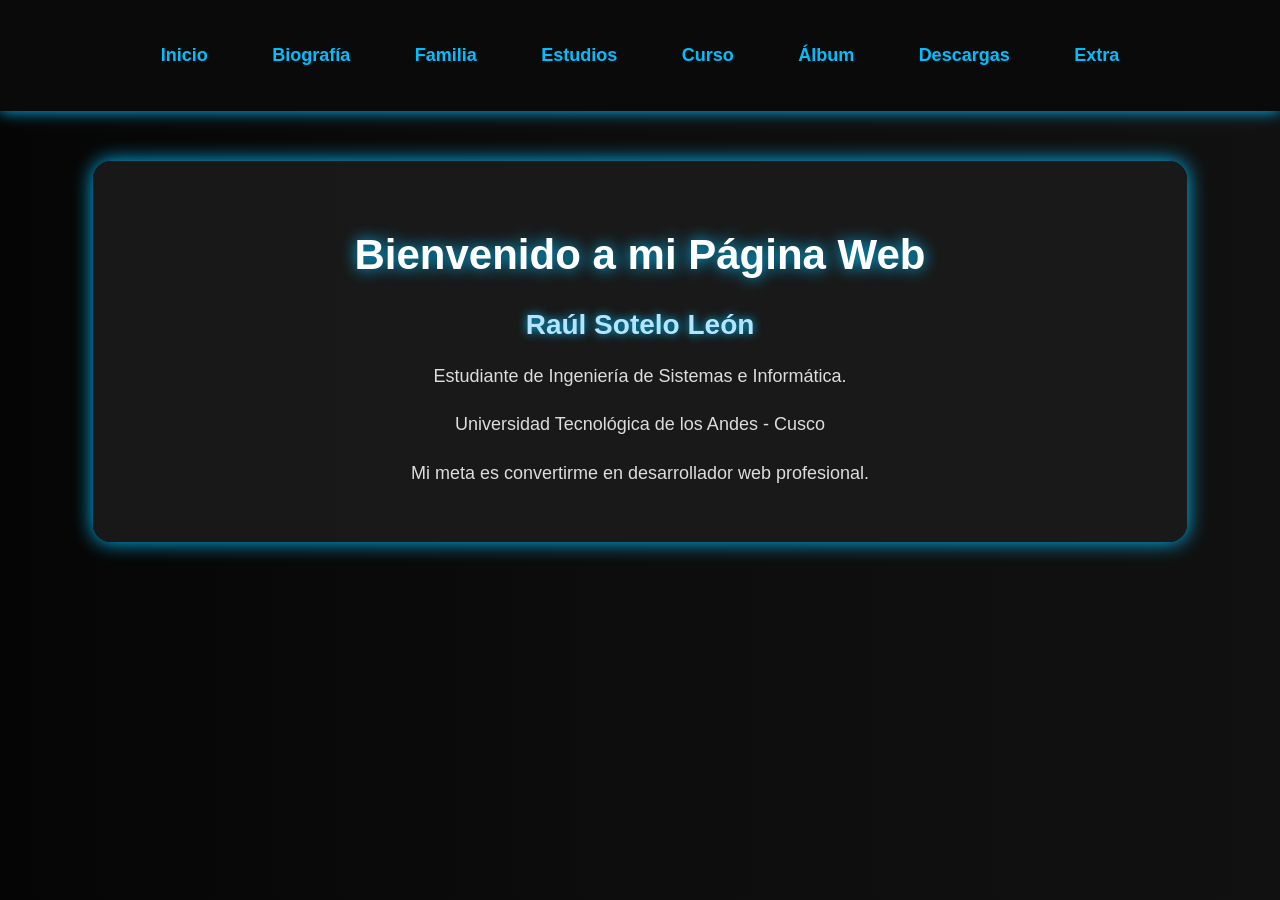
<file: index.html>
<!DOCTYPE html>
<html lang="es">
<head>
<meta charset="UTF-8">
<meta name="viewport" content="width=device-width, initial-scale=1.0">
<title>Raúl Sotelo León</title>
<link rel="stylesheet" href="style.css">
</head>
<body>

<nav>
<a href="index.html">Inicio</a>
<a href="biografia.html">Biografía</a>
<a href="familia.html">Familia</a>
<a href="estudios.html">Estudios</a>
<a href="curso.html">Curso</a>
<a href="album.html">Álbum</a>
<a href="descargas.html">Descargas</a>
<a href="extra.html">Extra</a>
</nav>

<section class="contenedor">
<h1>Bienvenido a mi Página Web</h1>
<h2>Raúl Sotelo León</h2>
<p>Estudiante de Ingeniería de Sistemas e Informática.</p>
<p>Universidad Tecnológica de los Andes - Cusco</p>
<p>Mi meta es convertirme en desarrollador web profesional.</p>
</section>

</body>
</html>
</file>
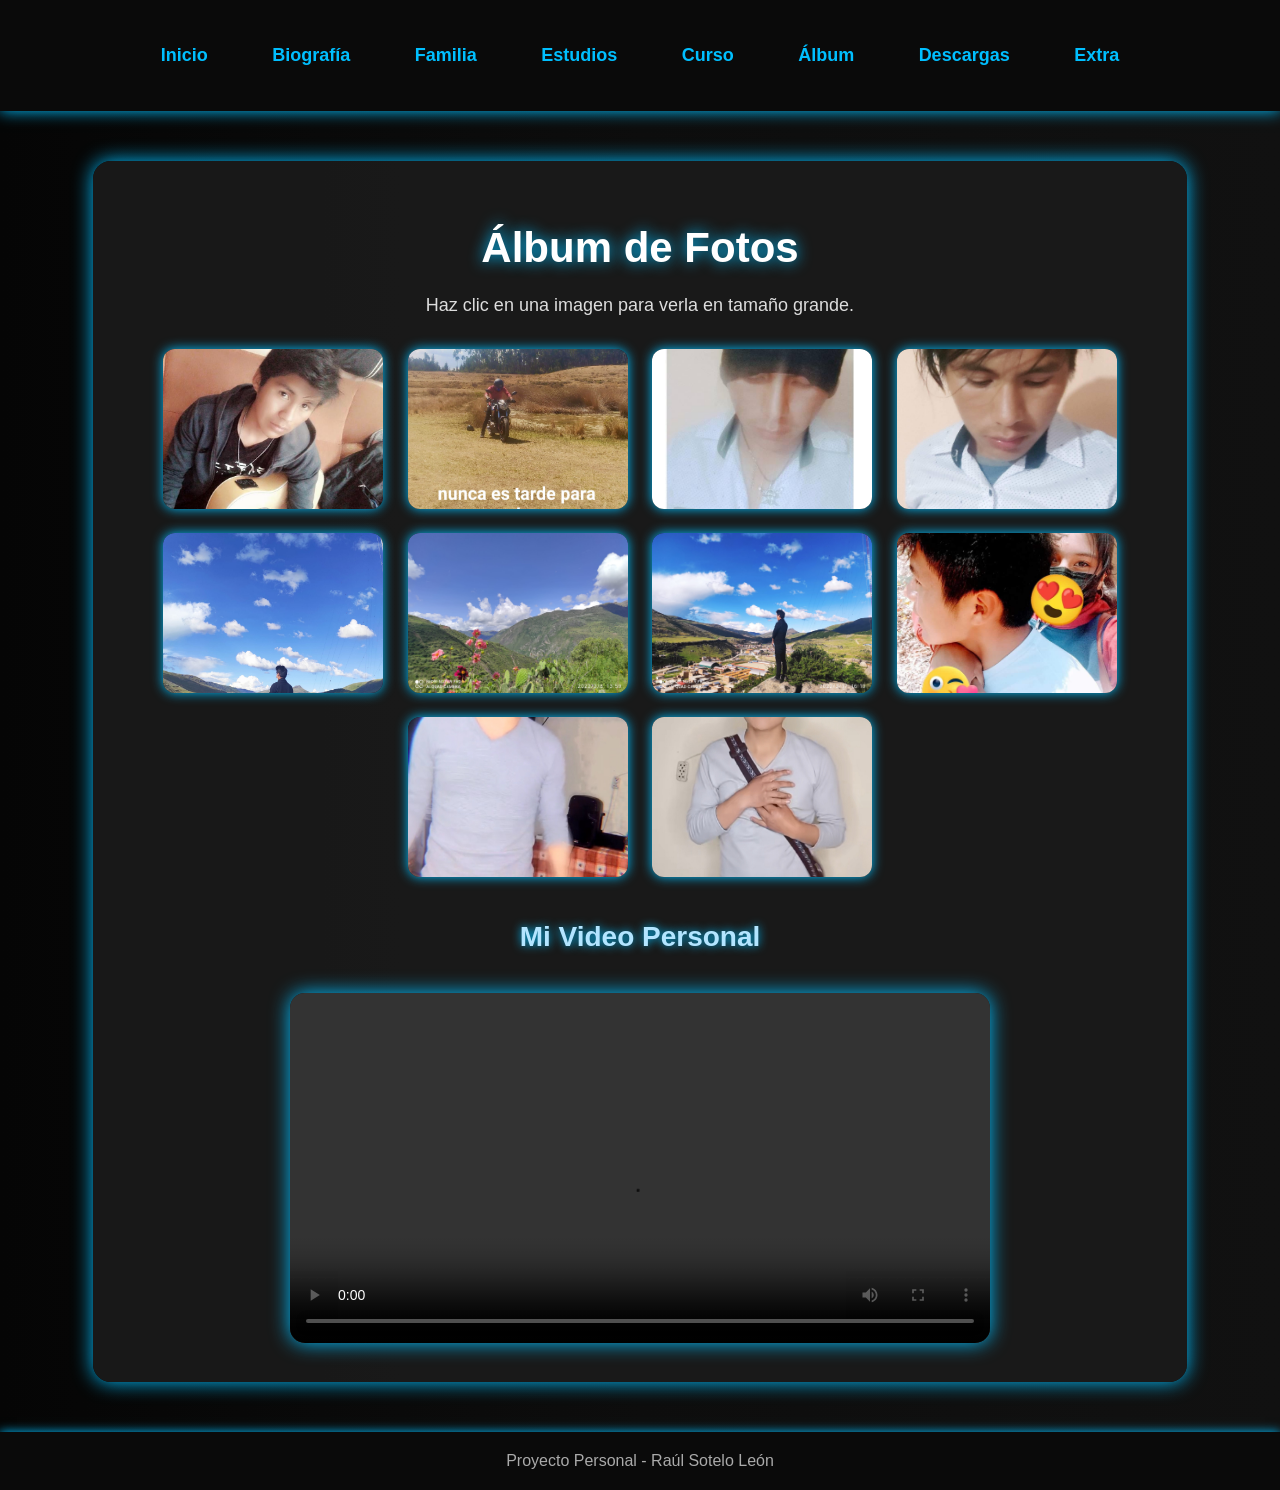
<file: album.html>
<!DOCTYPE html>
<html lang="es">
<head>
<meta charset="UTF-8">
<meta name="viewport" content="width=device-width, initial-scale=1.0">
<title>Álbum</title>
<link rel="stylesheet" href="style.css">
</head>
<body>

<nav>
<a href="index.html">Inicio</a>
<a href="biografia.html">Biografía</a>
<a href="familia.html">Familia</a>
<a href="estudios.html">Estudios</a>
<a href="curso.html">Curso</a>
<a href="album.html">Álbum</a>
<a href="descargas.html">Descargas</a>
<a href="extra.html">Extra</a>
</nav>

<div class="contenedor">

<h1>Álbum de Fotos</h1>
<p>Haz clic en una imagen para verla en tamaño grande.</p>

<a href="foto1.jpg" target="_blank"><img src="foto1.jpg" alt="foto1"></a>
<a href="foto2.jpg" target="_blank"><img src="foto2.jpg" alt="foto2"></a>
<a href="foto3.jpg" target="_blank"><img src="foto3.jpg" alt="foto3"></a>
<a href="foto4.jpg" target="_blank"><img src="foto4.jpg" alt="foto4"></a>
<a href="foto5.jpg" target="_blank"><img src="foto5.jpg" alt="foto5"></a>
<a href="foto6.jpg" target="_blank"><img src="foto6.jpg" alt="foto6"></a>
<a href="foto7.jpg" target="_blank"><img src="foto7.jpg" alt="foto7"></a>
<a href="foto8.jpg" target="_blank"><img src="foto8.jpg" alt="foto8"></a>
<a href="foto9.jpg" target="_blank"><img src="foto9.jpg" alt="foto9"></a>
<a href="foto10.jpg" target="_blank"><img src="foto10.jpg" alt="foto10"></a>

<h2>Mi Video Personal</h2>

<video width="700" controls>
<source src="video.mp4.mp4" type="video/mp4">
Tu navegador no soporta video.
</video>
  
</div>

<footer>
Proyecto Personal - Raúl Sotelo León
</footer>

</body>
</html>
</file>
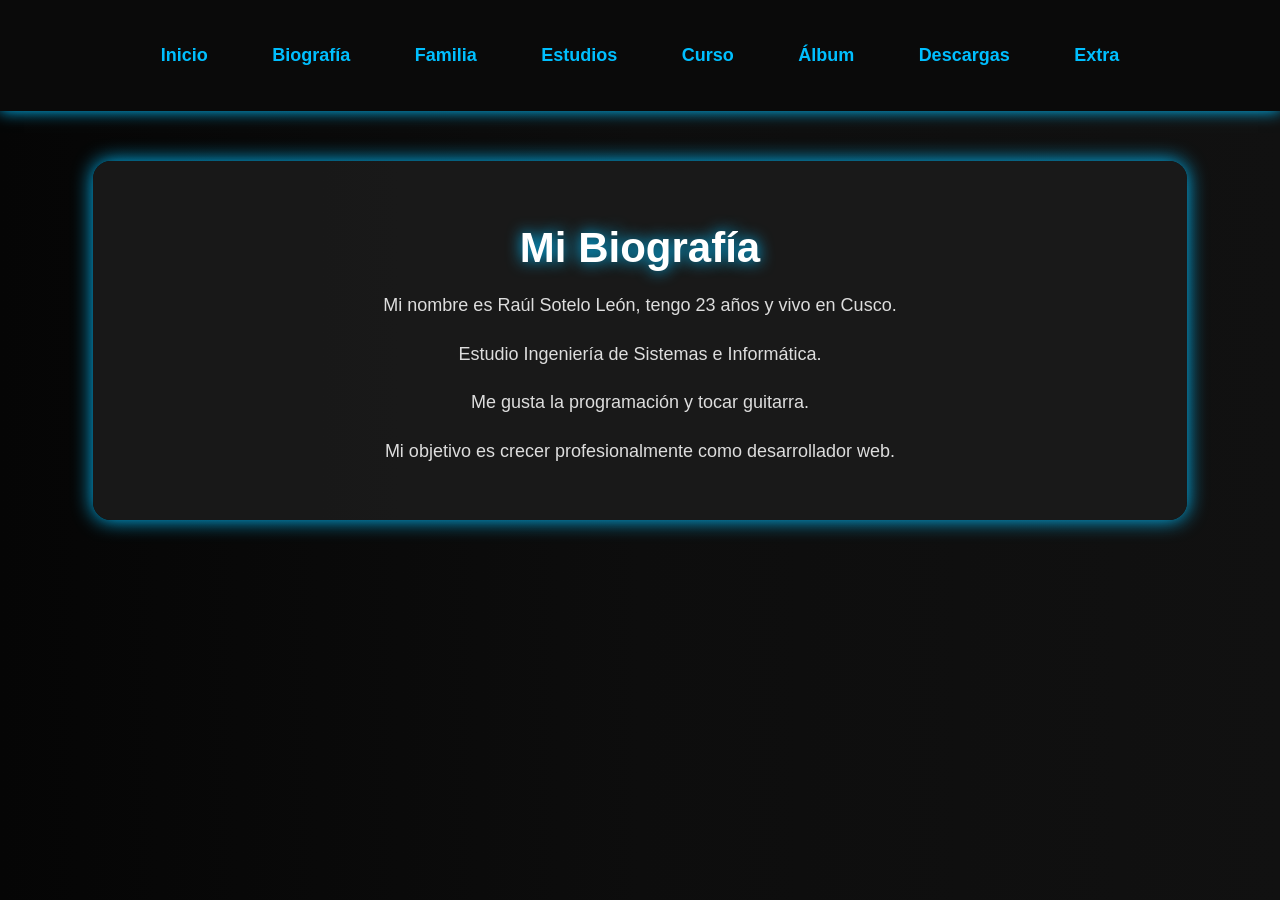
<file: biografia.html>
<!DOCTYPE html>
<html lang="es">
<head>
<meta charset="UTF-8">
<meta name="viewport" content="width=device-width, initial-scale=1.0">
<title>Biografía</title>
<link rel="stylesheet" href="style.css">
</head>
<body>

<nav>
<a href="index.html">Inicio</a>
<a href="biografia.html">Biografía</a>
<a href="familia.html">Familia</a>
<a href="estudios.html">Estudios</a>
<a href="curso.html">Curso</a>
<a href="album.html">Álbum</a>
<a href="descargas.html">Descargas</a>
<a href="extra.html">Extra</a>
</nav>

<div class="contenedor">
<h1>Mi Biografía</h1>
<p>Mi nombre es Raúl Sotelo León, tengo 23 años y vivo en Cusco.</p>
<p>Estudio Ingeniería de Sistemas e Informática.</p>
<p>Me gusta la programación y tocar guitarra.</p>
<p>Mi objetivo es crecer profesionalmente como desarrollador web.</p>
</div>

</body>
</html>
</file>
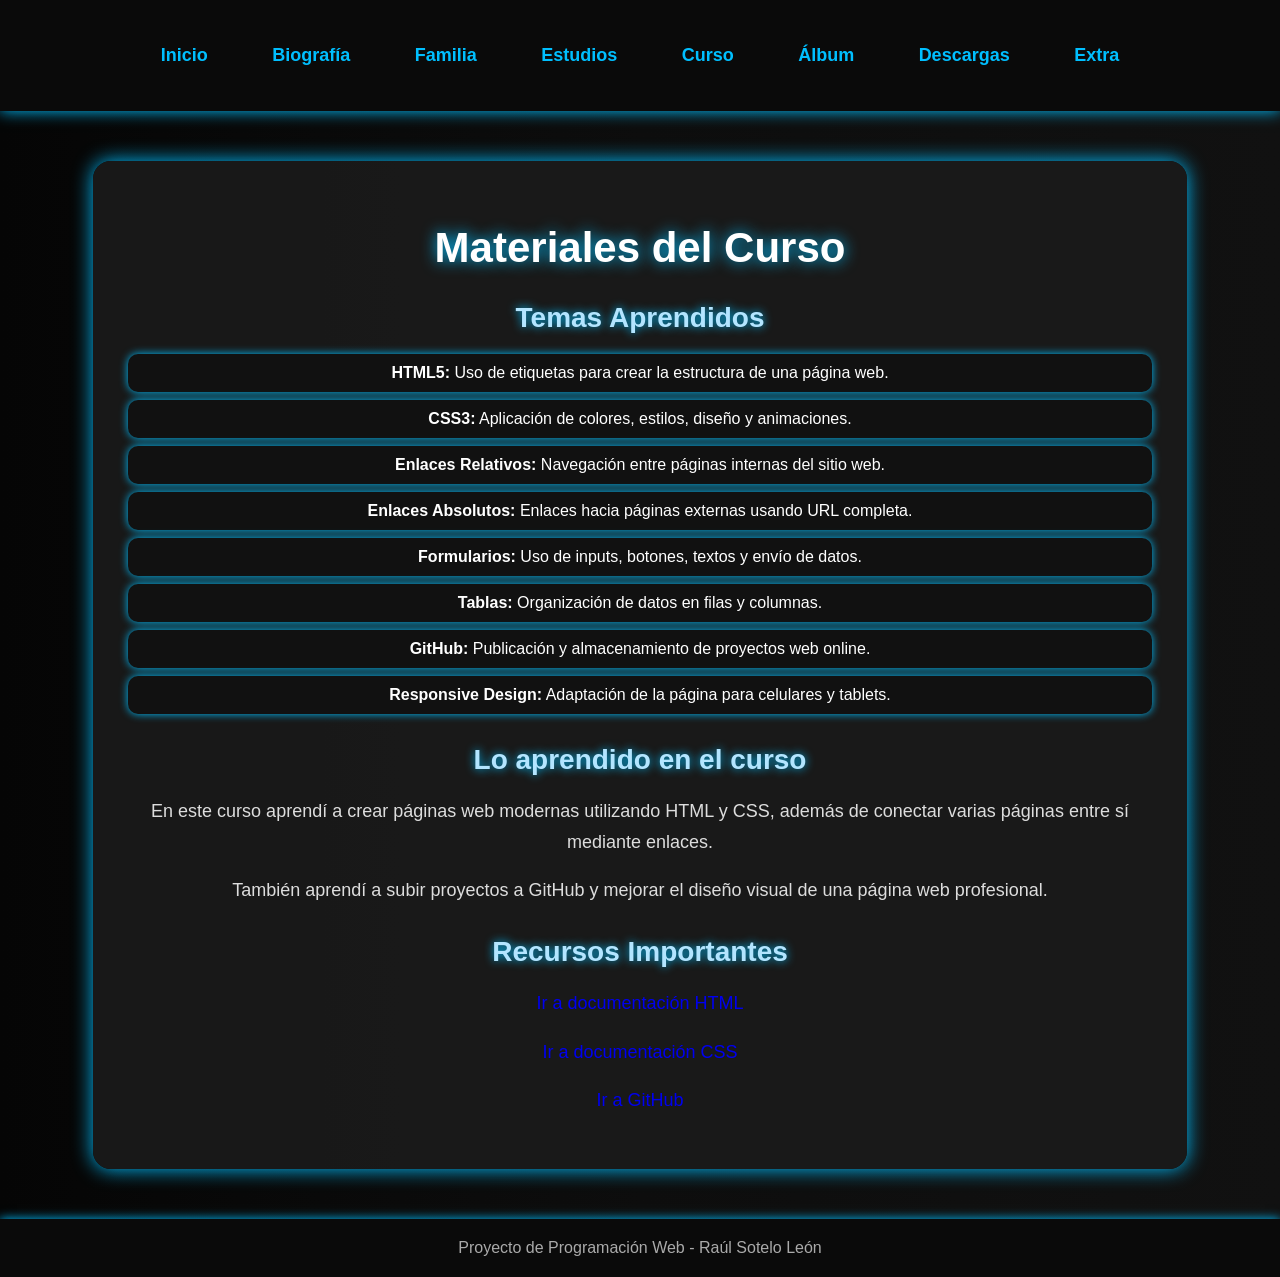
<file: curso.html>
<!DOCTYPE html>
<html lang="es">
<head>
<meta charset="UTF-8">
<meta name="viewport" content="width=device-width, initial-scale=1.0">
<title>Curso</title>
<link rel="stylesheet" href="style.css">
</head>
<body>

<nav>
<a href="index.html">Inicio</a>
<a href="biografia.html">Biografía</a>
<a href="familia.html">Familia</a>
<a href="estudios.html">Estudios</a>
<a href="curso.html">Curso</a>
<a href="album.html">Álbum</a>
<a href="descargas.html">Descargas</a>
<a href="extra.html">Extra</a>
</nav>

<div class="contenedor">

<h1>Materiales del Curso</h1>

<h2>Temas Aprendidos</h2>

<ul>
<li><strong>HTML5:</strong> Uso de etiquetas para crear la estructura de una página web.</li>

<li><strong>CSS3:</strong> Aplicación de colores, estilos, diseño y animaciones.</li>

<li><strong>Enlaces Relativos:</strong> Navegación entre páginas internas del sitio web.</li>

<li><strong>Enlaces Absolutos:</strong> Enlaces hacia páginas externas usando URL completa.</li>

<li><strong>Formularios:</strong> Uso de inputs, botones, textos y envío de datos.</li>

<li><strong>Tablas:</strong> Organización de datos en filas y columnas.</li>

<li><strong>GitHub:</strong> Publicación y almacenamiento de proyectos web online.</li>

<li><strong>Responsive Design:</strong> Adaptación de la página para celulares y tablets.</li>
</ul>

<h2>Lo aprendido en el curso</h2>

<p>
En este curso aprendí a crear páginas web modernas utilizando HTML y CSS,
además de conectar varias páginas entre sí mediante enlaces.
</p>

<p>
También aprendí a subir proyectos a GitHub y mejorar el diseño visual
de una página web profesional.
</p>

<h2>Recursos Importantes</h2>

<p>
<a href="https://developer.mozilla.org/es/docs/Web/HTML" target="_blank">
Ir a documentación HTML
</a>
</p>

<p>
<a href="https://developer.mozilla.org/es/docs/Web/CSS" target="_blank">
Ir a documentación CSS
</a>
</p>

<p>
<a href="https://github.com/" target="_blank">
Ir a GitHub
</a>
</p>

</div>

<footer>
Proyecto de Programación Web - Raúl Sotelo León
</footer>

</body>
</html>
</file>
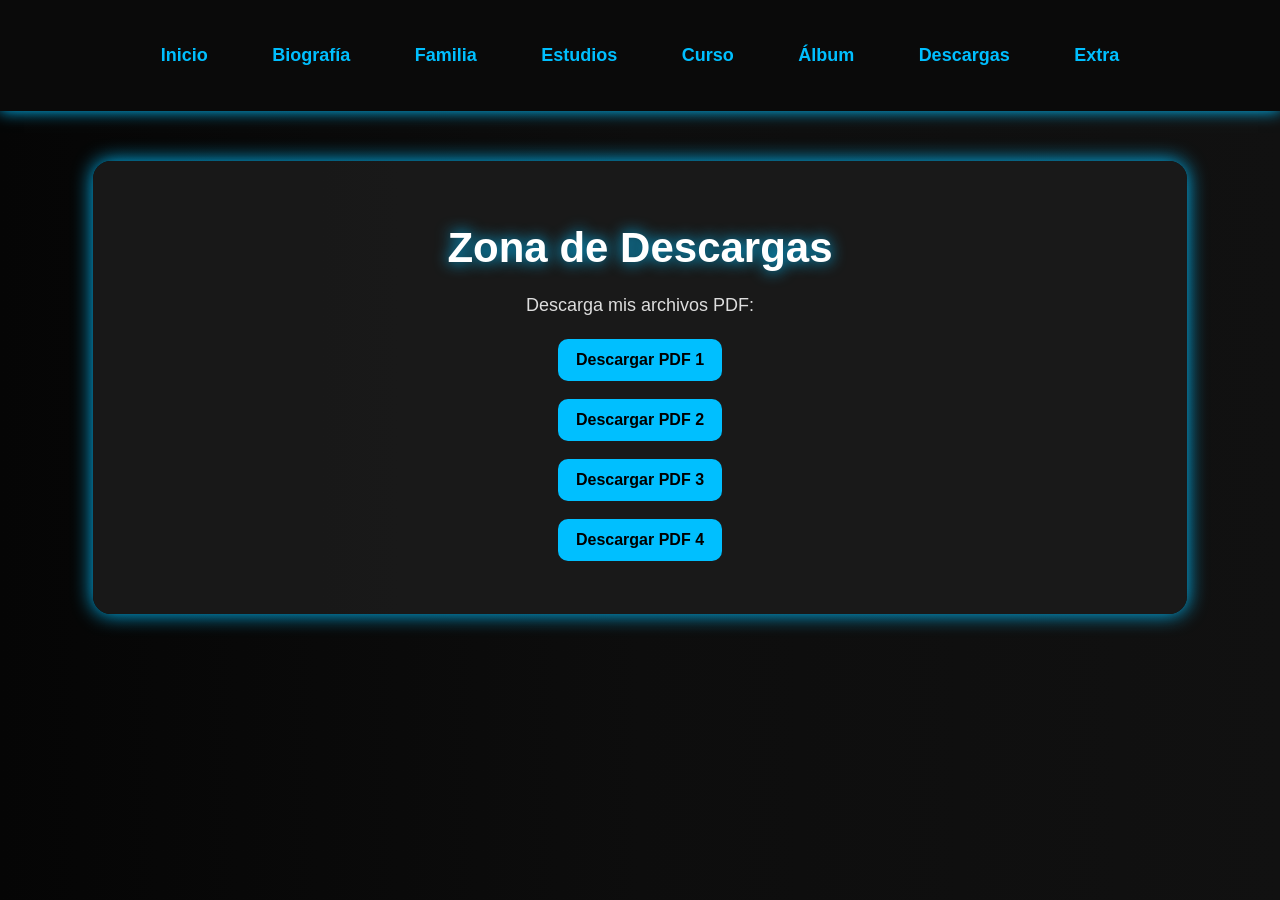
<file: descargas.html>
<!DOCTYPE html>
<html lang="es">
<head>
<meta charset="UTF-8">
<meta name="viewport" content="width=device-width, initial-scale=1.0">
<title>Descargas</title>
<link rel="stylesheet" href="style.css">
</head>
<body>

<nav>
<a href="index.html">Inicio</a>
<a href="biografia.html">Biografía</a>
<a href="familia.html">Familia</a>
<a href="estudios.html">Estudios</a>
<a href="curso.html">Curso</a>
<a href="album.html">Álbum</a>
<a href="descargas.html">Descargas</a>
<a href="extra.html">Extra</a>
</nav>

<div class="contenedor">

<h1>Zona de Descargas</h1>

<p>Descarga mis archivos PDF:</p>

<p><a href="pdf1.pdf" download><button>Descargar PDF 1</button></a></p>

<p><a href="pdf2.pdf" download><button>Descargar PDF 2</button></a></p>

<p><a href="pdf3.pdf" download><button>Descargar PDF 3</button></a></p>

<p><a href="pdf4.pdf" download><button>Descargar PDF 4</button></a></p>

</div>

</body>
</html>
</file>
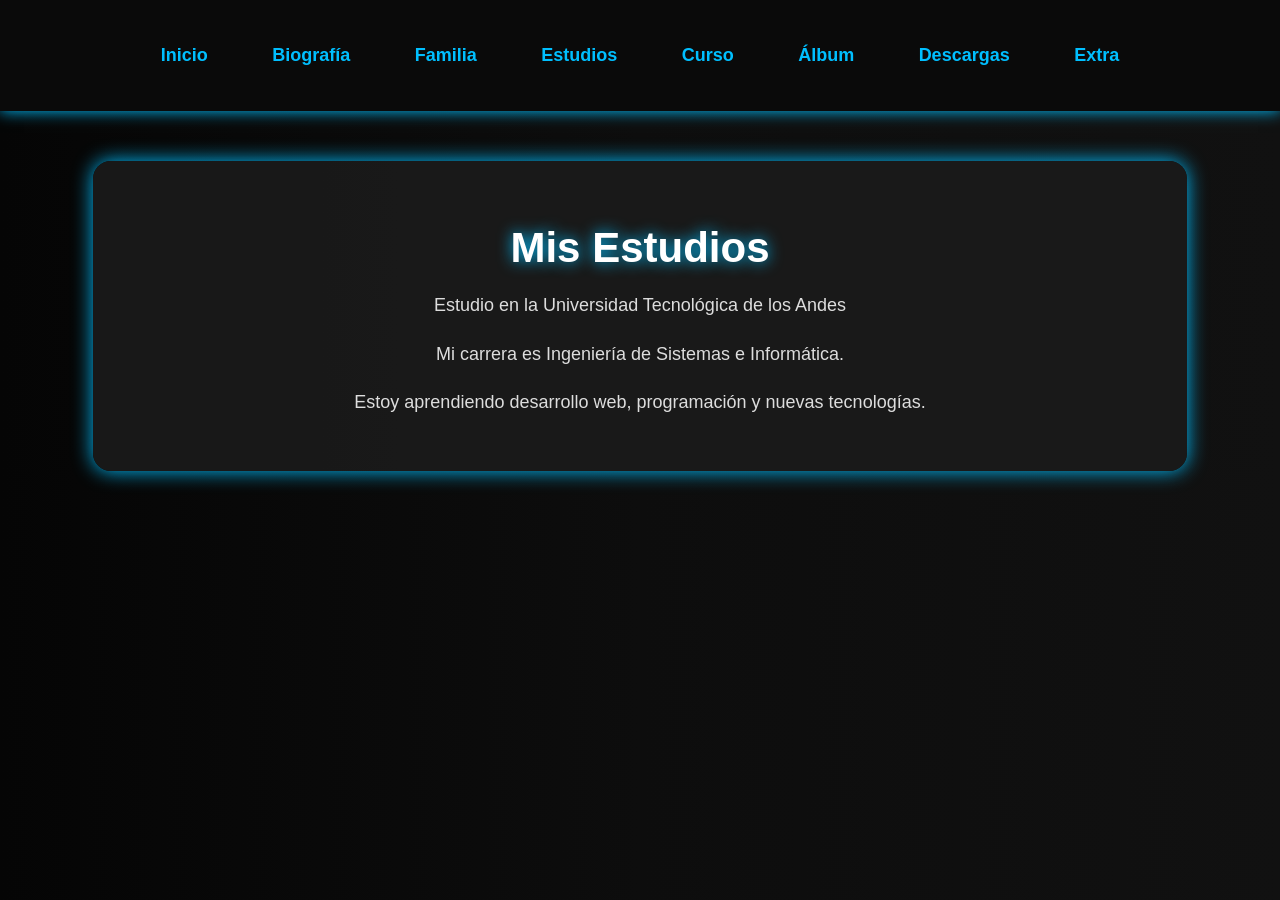
<file: estudios.html>
<!DOCTYPE html>
<html lang="es">
<head>
<meta charset="UTF-8">
<meta name="viewport" content="width=device-width, initial-scale=1.0">
<title>Estudios</title>
<link rel="stylesheet" href="style.css">
</head>
<body>

<nav>
<a href="index.html">Inicio</a>
<a href="biografia.html">Biografía</a>
<a href="familia.html">Familia</a>
<a href="estudios.html">Estudios</a>
<a href="curso.html">Curso</a>
<a href="album.html">Álbum</a>
<a href="descargas.html">Descargas</a>
<a href="extra.html">Extra</a>
</nav>

<div class="contenedor">
<h1>Mis Estudios</h1>
<p>Estudio en la Universidad Tecnológica de los Andes</p>
<p>Mi carrera es Ingeniería de Sistemas e Informática.</p>
<p>Estoy aprendiendo desarrollo web, programación y nuevas tecnologías.</p>
</div>

</body>
</html>
</file>
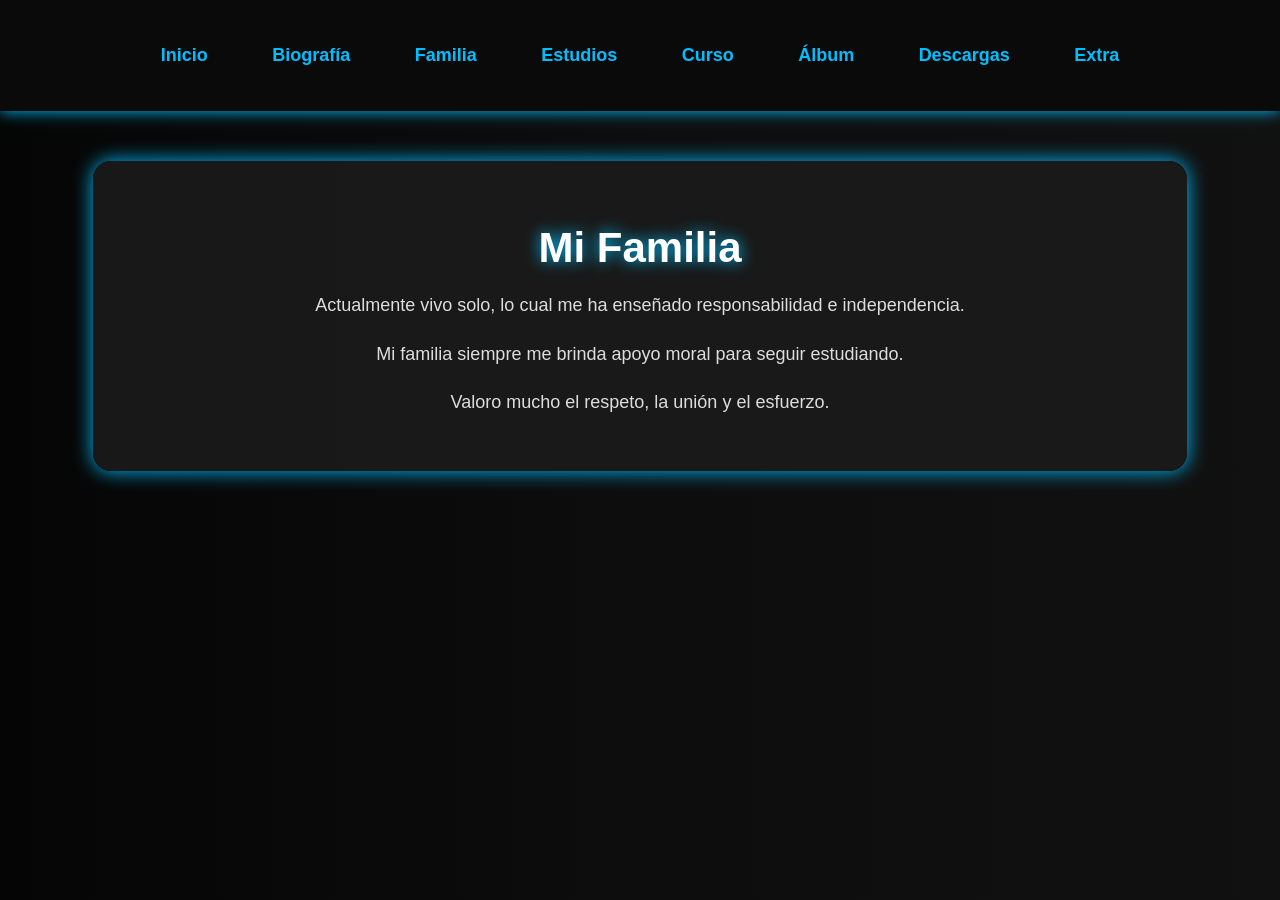
<file: familia.html>
<!DOCTYPE html>
<html lang="es">
<head>
<meta charset="UTF-8">
<meta name="viewport" content="width=device-width, initial-scale=1.0">
<title>Familia</title>
<link rel="stylesheet" href="style.css">
</head>
<body>

<nav>
<a href="index.html">Inicio</a>
<a href="biografia.html">Biografía</a>
<a href="familia.html">Familia</a>
<a href="estudios.html">Estudios</a>
<a href="curso.html">Curso</a>
<a href="album.html">Álbum</a>
<a href="descargas.html">Descargas</a>
<a href="extra.html">Extra</a>
</nav>

<div class="contenedor">
<h1>Mi Familia</h1>
<p>Actualmente vivo solo, lo cual me ha enseñado responsabilidad e independencia.</p>
<p>Mi familia siempre me brinda apoyo moral para seguir estudiando.</p>
<p>Valoro mucho el respeto, la unión y el esfuerzo.</p>
</div>

</body>
</html>
</file>
<file: style.css>
body{
margin:0;
font-family:Arial, Helvetica, sans-serif;
background:linear-gradient(to right,#050505,#0d0d0d,#111);
color:white;
}

nav{
background:#0a0a0a;
padding:20px;
text-align:center;
box-shadow:0 0 15px #00bfff;
position:sticky;
top:0;
z-index:1000;
}

nav a{
color:#00bfff;
text-decoration:none;
margin:15px;
font-weight:bold;
font-size:18px;
padding:10px 15px;
border-radius:8px;
transition:0.3s;
display:inline-block;
}

nav a:hover{
background:#00bfff;
color:#000;
box-shadow:0 0 15px #00bfff;
transform:translateY(-2px);
}

.contenedor{
width:80%;
margin:auto;
margin-top:50px;
padding:35px;
background:rgba(26,26,26,0.95);
border-radius:18px;
box-shadow:0 0 20px #00bfff;
text-align:center;
transition:0.3s;
}

.contenedor:hover{
transform:scale(1.01);
box-shadow:0 0 30px #00bfff;
}

h1{
color:#ffffff;
font-size:42px;
text-shadow:0 0 15px #00bfff;
margin-bottom:10px;
}

h2{
color:#b3e5ff;
font-size:28px;
margin-top:30px;
margin-bottom:20px;
text-shadow:0 0 10px #00bfff;
}

p{
font-size:18px;
line-height:1.7;
color:#dddddd;
}

img{
width:220px;
height:160px;
object-fit:cover;
margin:10px;
border-radius:12px;
box-shadow:0 0 12px #00bfff;
transition:0.3s;
cursor:pointer;
}

img:hover{
transform:scale(1.08);
box-shadow:0 0 25px #00bfff;
}

video{
width:90%;
max-width:700px;
margin-top:20px;
border-radius:15px;
box-shadow:0 0 20px #00bfff;
outline:none;
}

input{
padding:12px;
width:260px;
border:none;
border-radius:10px;
outline:none;
margin:10px;
}

button{
padding:12px 18px;
background:#00bfff;
border:none;
border-radius:10px;
font-weight:bold;
cursor:pointer;
transition:0.3s;
font-size:16px;
}

button:hover{
background:white;
color:black;
box-shadow:0 0 15px #00bfff;
transform:scale(1.05);
}

a{
text-decoration:none;
}

footer{
margin-top:50px;
background:#0a0a0a;
padding:20px;
text-align:center;
color:#aaa;
box-shadow:0 0 10px #00bfff;
font-size:16px;
}

ul{
list-style:none;
padding:0;
}

li{
padding:10px;
margin:8px 0;
background:#111;
border-radius:10px;
box-shadow:0 0 8px #00bfff;
}

table{
width:100%;
border-collapse:collapse;
margin-top:20px;
}

table, th, td{
border:1px solid #00bfff;
padding:10px;
}

th{
background:#00bfff;
color:black;
}

td{
background:#111;
}
</file>
